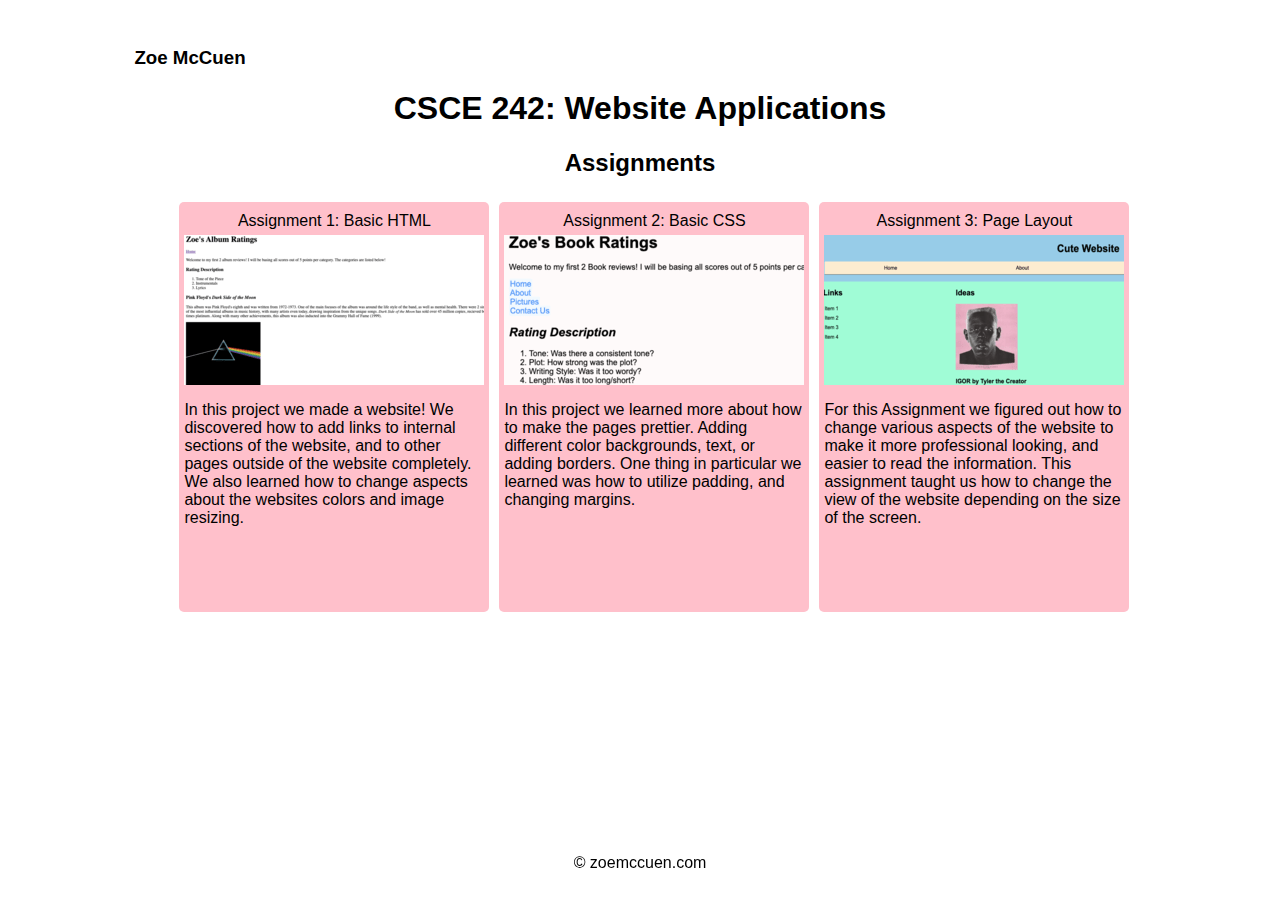
<file: index.html>
<!DOCTYPE html>
<html lang="eng">
    <head>
        <title>Zoe McCuen's Website</title>
        <link rel="stylesheet" href="styles.css" />
    </head>
    <body>
        <header id="main-header">
        <div id="main_page">
            <h3>Zoe McCuen</h2>
            <h1>CSCE 242: Website Applications</h1>
            <h2>Assignments</h2>
                <ul>
                    <nav id= "main-nav">
                        <div class="flex container">
                            <section class="col1of3 column">
                                <li><a href="csce242/assignments/01/index.html">Assignment 1: Basic HTML</a><br /></li>
                                    <img src="csce242/images/01.png" alt="Cover for Assignment 1 page"/>
                                <p>
                                    In this project we made a website! We discovered how to add links to internal sections of the website, and 
                                    to other pages outside of the website completely. We also learned how to change 
                                    aspects about the websites colors and image resizing.
                                </p>
                            </section>
                            <section class="col1of3 column">
                                <li><a href="csce242/assignments/02/index.html">Assignment 2: Basic CSS</a><br /></li>
                                <img src="csce242/images/02.png" alt="Cover for Assignment 2 page"/>
                                <p>
                                    In this project we learned more about how to make the pages prettier. Adding different color backgrounds,
                                    text, or adding borders. One thing in particular we learned was how to utilize padding, and changing margins.
                                </p>
                            </section>
                            <section class="col1of3 column">
                                <li><a href="csce242/assignments/03/index.html">Assignment 3: Page Layout</a><br /></li>
                                <img src="csce242/images/03.png" alt="Cover for Assignment 3 page"/>
                                <p>
                                    For this Assignment we figured out how to change various aspects of the website to make it 
                                    more professional looking, and easier to read the information. This assignment taught us 
                                    how to change the view of the website depending on the size of the screen.
                                </p>
                            </section>
                        </div>
                    </nav>
                </ul>
        </div>
    </header>
    <main id="main-content">
        <footer id="main-footer">
            <p>&copy zoemccuen.com</p>
        </footer>
    </main>
    </body>
</html>
</file>
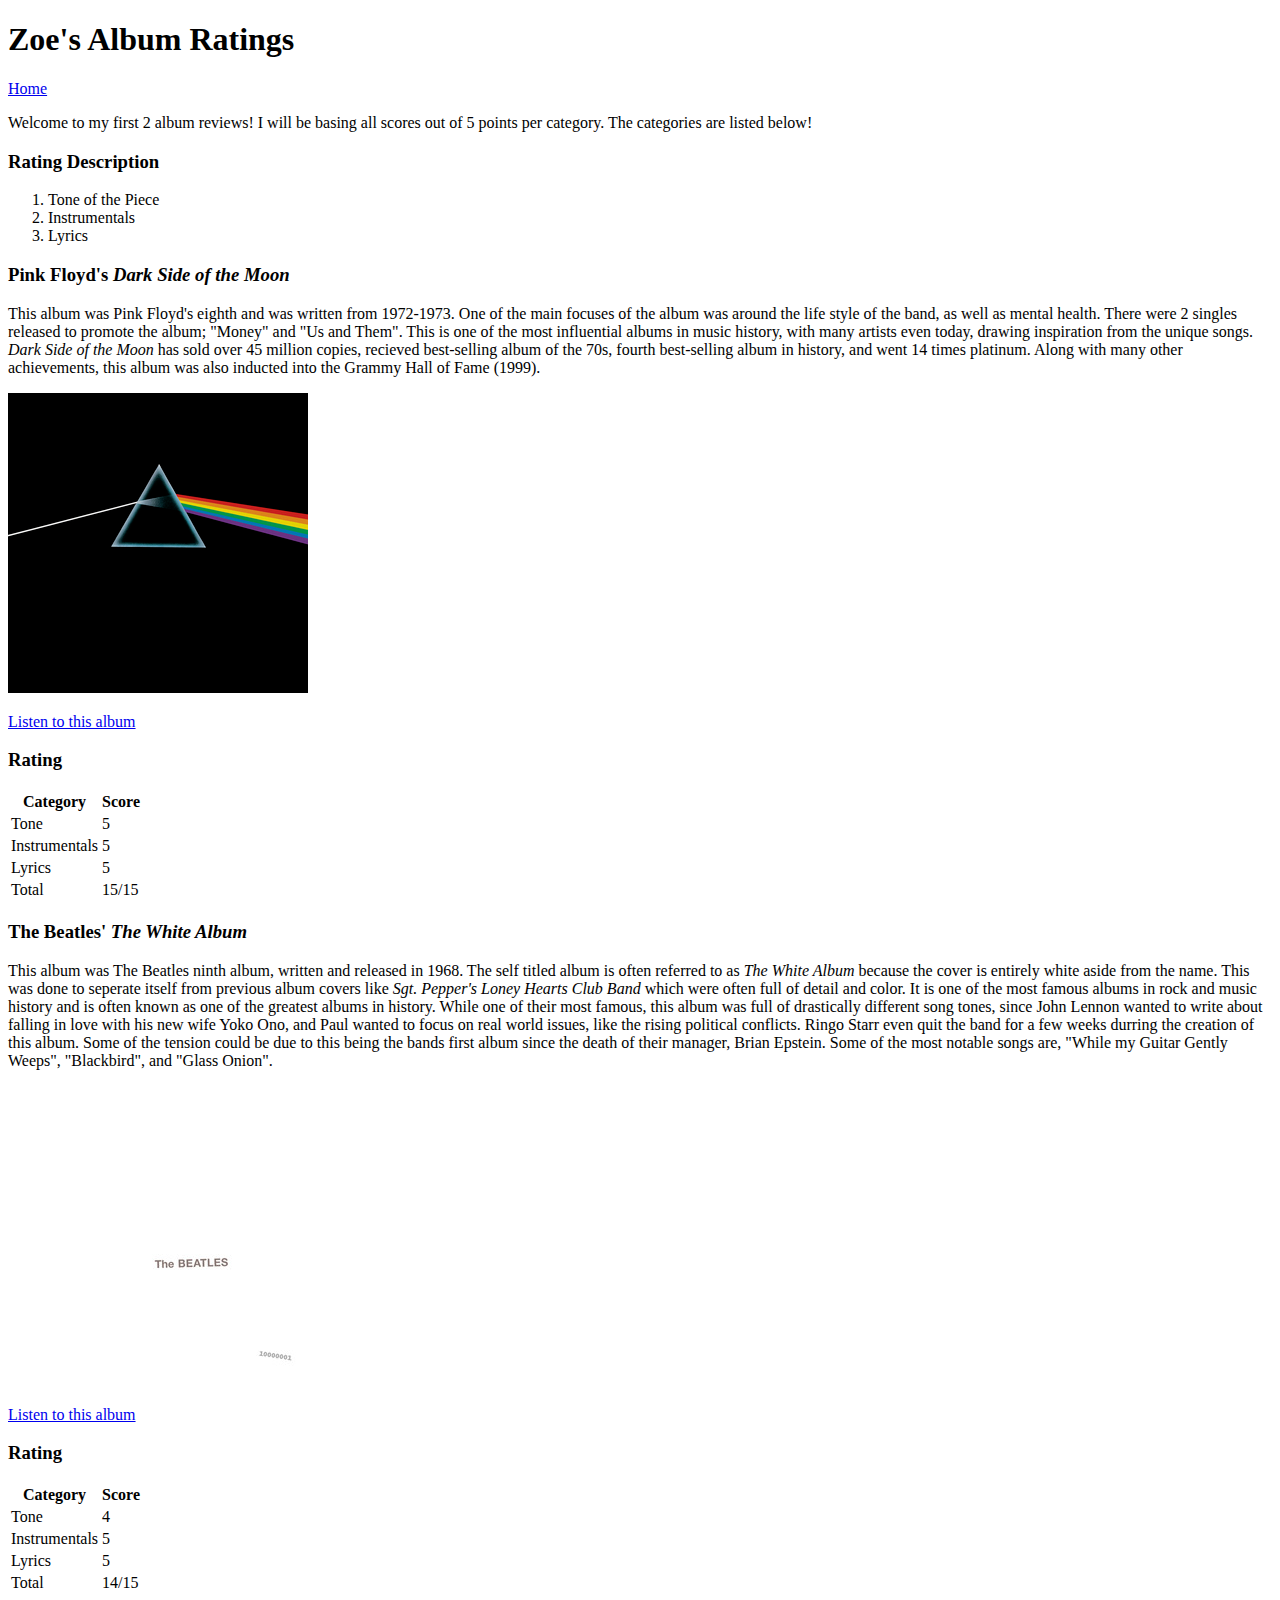
<file: csce242/assignments/01/index.html>
<!DOCTYPE html>
<html lang="eng">
    <head>
        <title>Album Reviews</title>
    </head>
    <body>
        <h1>Zoe's Album Ratings</h1>
        <a href="../../../index.html">Home</a><br />
<p> Welcome to my first 2 album reviews! I will be basing all scores out 
    of 5 points per category. The categories are listed below!
</p>

<h3>Rating Description</h3>
    <ol>
        <li>Tone of the Piece</li>
        <li>Instrumentals</li>
        <li>Lyrics</li>
    </ol>

<h3>Pink Floyd's <i>Dark Side of the Moon</i></h3>

        <p> <! -- all inion was found on the wiki for the dark side of the moon album by pink floyd --> 
            This album was Pink Floyd's eighth and was written from 1972-1973.
            One of the main focuses of the album was around the life style of the band, as well as mental health. 
            There were 2 singles released to promote the album; "Money" and "Us and Them".
            This is one of the most influential albums in music history, with many artists even today, drawing inspiration from the unique songs.
            <i>Dark Side of the Moon</i> has sold over 45 million copies, recieved best-selling album of the 70s, fourth best-selling album in history, and went 14 times platinum.
            Along with many other achievements, this album was also inducted into the Grammy Hall of Fame (1999). 
        </p> 

        <img src="images/pink_floyd.png" alt="pink floyd's dark side of the moon album cover" />

<p>
<a href="https://www.youtube.com/watch?v=k9ynZnEBtvw" > Listen to this album </a>
</p>

<table>
    <h3>Rating</h3>
<tr>
    <th>Category</th>
    <th>Score</th>
</tr>
<tr>
    <td>Tone</td>
    <td>5</td>
</tr>
<tr>
    <td>Instrumentals</td>
    <td>5</td>
</tr>
<tr>
    <td>Lyrics</td>
    <td>5</td>
</tr>
<tr>
    <td>Total</td>
    <td>15/15</td>
</tr>
</table>

<h3>The Beatles' <i>The White Album</i></h3>

        <p> <! -- all info was found on the wiki for the white album by the beatles -->
            This album was The Beatles ninth album, written and released in 1968.
            The self titled album is often referred to as <i>The White Album</i> because the cover is entirely white aside from the name. 
            This was done to seperate itself from previous album covers like <i>Sgt. Pepper's Loney Hearts Club Band</i> which were often full of detail and color. 
            It is one of the most famous albums in rock and music history and is often known as one of the greatest albums in history. 
            While one of their most famous, this album was full of drastically different song tones, since John Lennon wanted to write about falling in love with
            his new wife Yoko Ono, and Paul wanted to focus on real world issues, like the rising political conflicts.
            Ringo Starr even quit the band for a few weeks durring the creation of this album. Some of the tension could be due to
            this being the bands first album since the death of their manager, Brian Epstein.
            Some of the most notable songs are, "While my Guitar Gently Weeps", "Blackbird", and "Glass Onion".
        </p>

        <img src="images/white_album.png" alt="The Beatles, white album, album cover" />

<p>
<a href="https://www.youtube.com/playlist?list=PLpwHb97XjkRsC8lcHjmy4DlHZicQuQE5M" > Listen to this album </a>
</p>

<table>
    <h3>Rating</h3>
<tr>
    <th>Category</th>
    <th>Score</th>
</tr>
<tr>
    <td>Tone</td>
    <td>4</td>
</tr>
<tr>
    <td>Instrumentals</td>
    <td>5</td>
</tr>
<tr>
    <td>Lyrics</td>
    <td>5</td>
</tr>
<tr>
    <td>Total</td>
    <td>14/15</td>
</tr>
</table>

    </body>
</html>
</file>
<file: styles.css>
/* Structure */
body {
    background: #ffffff;
    font-family: Arial, Helvetica, sans-serif;
}

#main_page {
    background: #ffffff;
    width: 80%;
    padding: 20px;
    margin: auto;
    border-radius: 10px;

}

#main-header h1, h2{
    text-align: center;
}

#main-footer p {
    text-align: center;
        position:fixed;
        left:0px;
        bottom:0px;
        height:30px;
        width:100%;
}

.column {
    padding: 5px;
    margin: 5px;
    border-radius: 5px;
    float: left;
    width: 300px;
    height: 400px;
}

.col1of3 {
    background-color: pink;
}


/* Navigation */
#main-nav ul {
    padding-left: 0;
}
#main-nav li {
    list-style-type: none;
    padding: 5px;
    text-align: center;
}

#main-nav a {
    text-decoration: none;
    color: #000000;
    padding: 5px;
    border-radius: 5px;
}

#main-nav a :hover {
    background: #A9A9A9; 
}


/* Images */
img {
    display: block;
    margin-left: auto;
    margin-right: auto;
    width: 300px;
    height: 150px;
}

/* Tables */

/* Typography */
h1 {
    color: #000000; 
}

h2 {
    color: #000000;
}

/* Larger Resolutions */
@media (min-width: 900px) {
    #main-nav ul {
        display: flex;
    }

    #main-nav li {
        flex: 1;
    }
}
</file>
